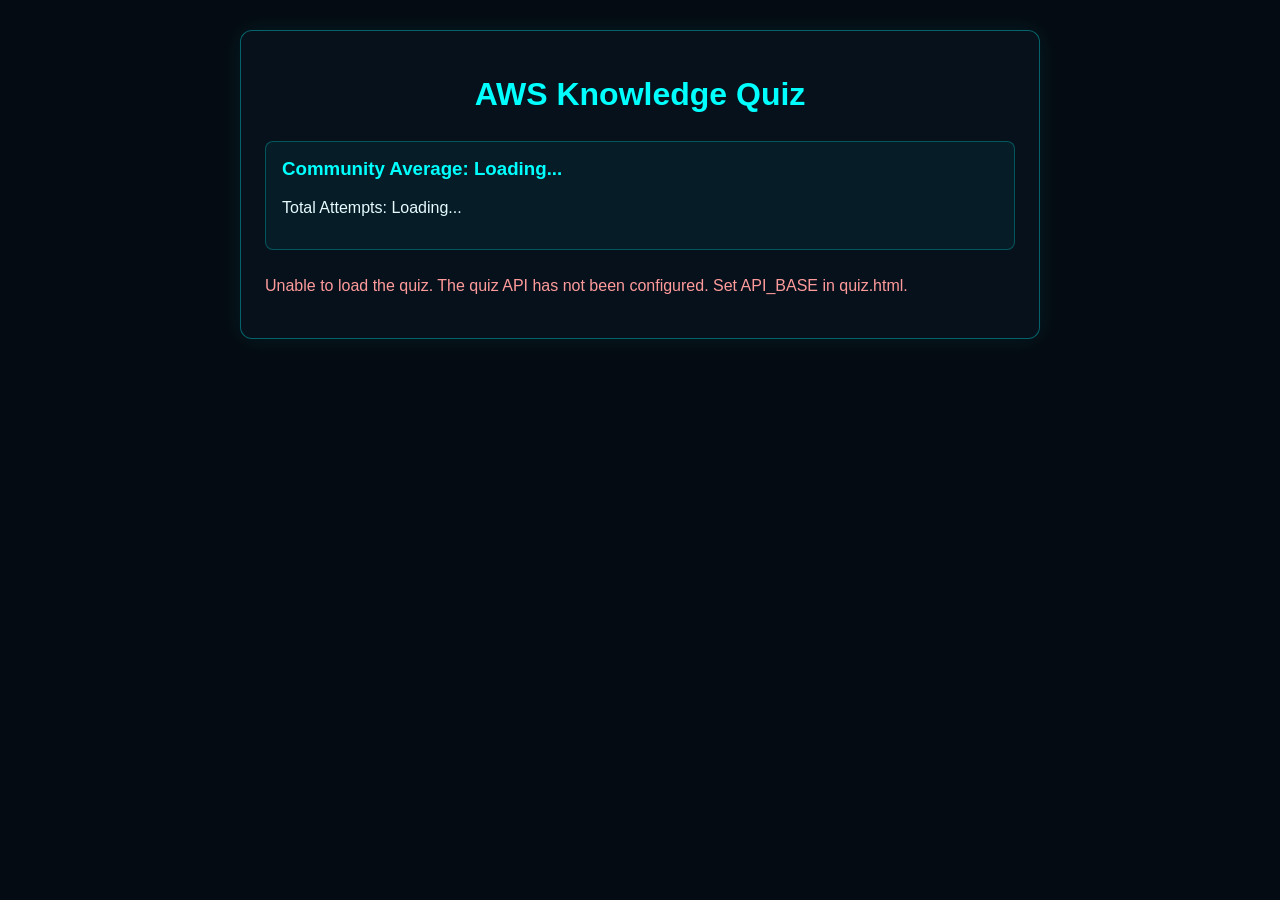
<file: frontend/quiz.html>
<!DOCTYPE html>
<html lang="en">
<head>
    <meta charset="UTF-8">
    <meta name="viewport" content="width=device-width, initial-scale=1.0">
    <meta name="description" content="Test your AWS cloud knowledge with this interactive quiz.">
    <title>AWS Knowledge Quiz</title>

    <style>
        * {
            box-sizing: border-box;
        }

        body {
            margin: 0;
            padding: 30px 16px;
            background: #050b12;
            color: #e6faff;
            font-family: Arial, sans-serif;
        }

        .quiz-container {
            max-width: 800px;
            margin: 0 auto;
            padding: 24px;
            border: 1px solid rgba(0, 255, 255, 0.35);
            border-radius: 12px;
            background: rgba(8, 18, 30, 0.95);
            box-shadow: 0 0 25px rgba(0, 255, 255, 0.08);
        }

        h1, h2, h3 {
            color: #00ffff;
        }

        h1 {
            text-align: center;
            margin-bottom: 28px;
        }

        .score-display {
            padding: 16px;
            margin-bottom: 24px;
            border: 1px solid rgba(0, 255, 255, 0.25);
            border-radius: 8px;
            background: rgba(0, 255, 255, 0.05);
        }

        .score-display h3 {
            margin-top: 0;
        }

        .question {
            margin-bottom: 20px;
            padding: 18px;
            border: 1px solid #254052;
            border-radius: 8px;
            background: rgba(255, 255, 255, 0.02);
        }

        .question h3 {
            font-size: 1.05rem;
            line-height: 1.5;
        }

        .options {
            margin-top: 12px;
        }

        .option {
            display: flex;
            align-items: flex-start;
            gap: 10px;
            margin: 12px 0;
            line-height: 1.5;
        }

        .option input {
            margin-top: 5px;
            accent-color: #00ffff;
        }

        .option label {
            cursor: pointer;
        }

        button {
            padding: 11px 20px;
            border: 1px solid #00ffff;
            border-radius: 6px;
            background: #00bfc7;
            color: #041015;
            font-size: 1rem;
            font-weight: bold;
            cursor: pointer;
            transition: background 0.2s ease, box-shadow 0.2s ease;
        }

        button:hover {
            background: #66ffff;
            box-shadow: 0 0 12px rgba(0, 255, 255, 0.25);
        }

        button:disabled {
            cursor: not-allowed;
            opacity: 0.6;
        }

        .status-message {
            margin: 16px 0;
            color: #b8d5df;
            line-height: 1.5;
        }

        .error-message {
            color: #ff9b9b;
        }

        #results {
            margin-top: 20px;
        }

        @media (max-width: 600px) {
            body {
                padding: 16px 10px;
            }

            .quiz-container {
                padding: 16px;
            }

            h1 {
                font-size: 1.6rem;
            }
        }
    </style>
</head>

<body>
    <main class="quiz-container">
        <h1>AWS Knowledge Quiz</h1>

        <section
            id="averageScore"
            class="score-display"
            aria-live="polite"
        >
            <h3>
                Community Average:
                <span id="avgDisplay">Loading...</span>
            </h3>
            <p>
                Total Attempts:
                <span id="attemptsDisplay">Loading...</span>
            </p>
        </section>

        <div id="statusMessage" class="status-message" role="status"></div>

        <section id="quizContent" hidden>
            <div id="questions"></div>
            <button id="submitButton" type="button" onclick="submitQuiz()">
                Submit Quiz
            </button>
        </section>

        <section id="results" hidden aria-live="polite">
            <h2>Quiz Results</h2>
            <p>
                Your Score:
                <strong>
                    <span id="userScore"></span>/<span id="totalScore"></span>
                </strong>
            </p>
            <button type="button" onclick="restartQuiz()">
                Take Quiz Again
            </button>
        </section>
    </main>

    <script>
        /*
         * GitHub template configuration:
         * Replace this placeholder with your own API Gateway base URL.
         * Do not put API keys or other secrets in frontend code.
         */
        const API_BASE = "YOUR_API_GATEWAY_URL";

        let questions = [];
        let isSubmitting = false;

        const elements = {
            questions: document.getElementById("questions"),
            average: document.getElementById("avgDisplay"),
            attempts: document.getElementById("attemptsDisplay"),
            quizContent: document.getElementById("quizContent"),
            results: document.getElementById("results"),
            userScore: document.getElementById("userScore"),
            totalScore: document.getElementById("totalScore"),
            status: document.getElementById("statusMessage"),
            submitButton: document.getElementById("submitButton")
        };

        function setStatus(message, isError = false) {
            elements.status.textContent = message;
            elements.status.className = isError
                ? "status-message error-message"
                : "status-message";
        }

        function validateApiConfiguration() {
            if (!API_BASE || API_BASE === "YOUR_API_GATEWAY_URL") {
                throw new Error(
                    "The quiz API has not been configured. Set API_BASE in quiz.html."
                );
            }
        }

        async function fetchJson(url, options = {}) {
            const response = await fetch(url, options);

            if (!response.ok) {
                throw new Error(`API request failed (${response.status}).`);
            }

            return response.json();
        }

        async function loadQuiz() {
            elements.quizContent.hidden = true;
            setStatus("Loading quiz...");

            try {
                validateApiConfiguration();

                // Load questions from the API.
                const questionData = await fetchJson(
                    `${API_BASE}/quiz/questions`
                );

                if (!Array.isArray(questionData) || questionData.length === 0) {
                    throw new Error("No quiz questions were returned by the API.");
                }

                questions = questionData;
                displayQuestions();

                elements.quizContent.hidden = false;
                setStatus("");

                // Load the community average independently.
                try {
                    await loadAverageScore();
                } catch (error) {
                    console.error("Error loading community average:", error);
                    elements.average.textContent = "Unavailable";
                    elements.attempts.textContent = "Unavailable";
                }
            } catch (error) {
                console.error("Error loading quiz:", error);
                setStatus(
                    `Unable to load the quiz. ${error.message}`,
                    true
                );
            }
        }

        async function loadAverageScore() {
            const avgData = await fetchJson(`${API_BASE}/quiz/average`);

            elements.average.textContent =
                avgData.average != null ? `${avgData.average}%` : "N/A";

            elements.attempts.textContent =
                avgData.totalAttempts != null
                    ? avgData.totalAttempts
                    : "0";
        }

        function displayQuestions() {
            elements.questions.replaceChildren();

            questions.forEach((question, index) => {
                const questionDiv = document.createElement("div");
                questionDiv.className = "question";

                const heading = document.createElement("h3");
                heading.textContent =
                    `Question ${index + 1}: ${question.question}`;

                const optionsDiv = document.createElement("div");
                optionsDiv.className = "options";

                question.options.forEach((option, optionIndex) => {
                    const optionDiv = document.createElement("div");
                    optionDiv.className = "option";

                    const input = document.createElement("input");
                    input.type = "radio";
                    input.name = `q${index}`;
                    input.value = optionIndex;
                    input.id = `q${index}_${optionIndex}`;

                    const label = document.createElement("label");
                    label.htmlFor = input.id;
                    label.textContent = option;

                    optionDiv.append(input, label);
                    optionsDiv.appendChild(optionDiv);
                });

                questionDiv.append(heading, optionsDiv);
                elements.questions.appendChild(questionDiv);
            });
        }

        async function submitQuiz() {
            if (isSubmitting || questions.length === 0) {
                return;
            }

            // Ensure the user answers every question.
            const unanswered = questions.findIndex((question, index) => {
                return !document.querySelector(
                    `input[name="q${index}"]:checked`
                );
            });

            if (unanswered !== -1) {
                setStatus(
                    `Please answer Question ${unanswered + 1} before submitting.`,
                    true
                );
                return;
            }

            let score = 0;

            questions.forEach((question, index) => {
                const selected = document.querySelector(
                    `input[name="q${index}"]:checked`
                );

                if (
                    selected &&
                    Number.parseInt(selected.value, 10) === question.correctAnswer
                ) {
                    score++;
                }
            });

            isSubmitting = true;
            elements.submitButton.disabled = true;
            setStatus("Submitting your score...");

            try {
                const percentage = (score / questions.length) * 100;

                await fetchJson(`${API_BASE}/quiz/submit`, {
                    method: "POST",
                    headers: {
                        "Content-Type": "application/json"
                    },
                    body: JSON.stringify({
                        score: percentage,
                        totalQuestions: questions.length,
                        userAgent: navigator.userAgent
                    })
                });

                elements.userScore.textContent = score;
                elements.totalScore.textContent = questions.length;
                elements.quizContent.hidden = true;
                elements.results.hidden = false;
                setStatus("Your score has been submitted.");

                // Refresh the community average after submission.
                try {
                    await loadAverageScore();
                } catch (error) {
                    console.error("Error refreshing average score:", error);
                }
            } catch (error) {
                console.error("Error submitting quiz:", error);
                setStatus(
                    "Your score could not be submitted. Please try again.",
                    true
                );
            } finally {
                isSubmitting = false;
                elements.submitButton.disabled = false;
            }
        }

        async function restartQuiz() {
            elements.results.hidden = true;
            elements.quizContent.hidden = true;
            await loadQuiz();
        }

        // Load the quiz when the page opens.
        window.addEventListener("DOMContentLoaded", loadQuiz);
    </script>
</body>
</html>
</file>
